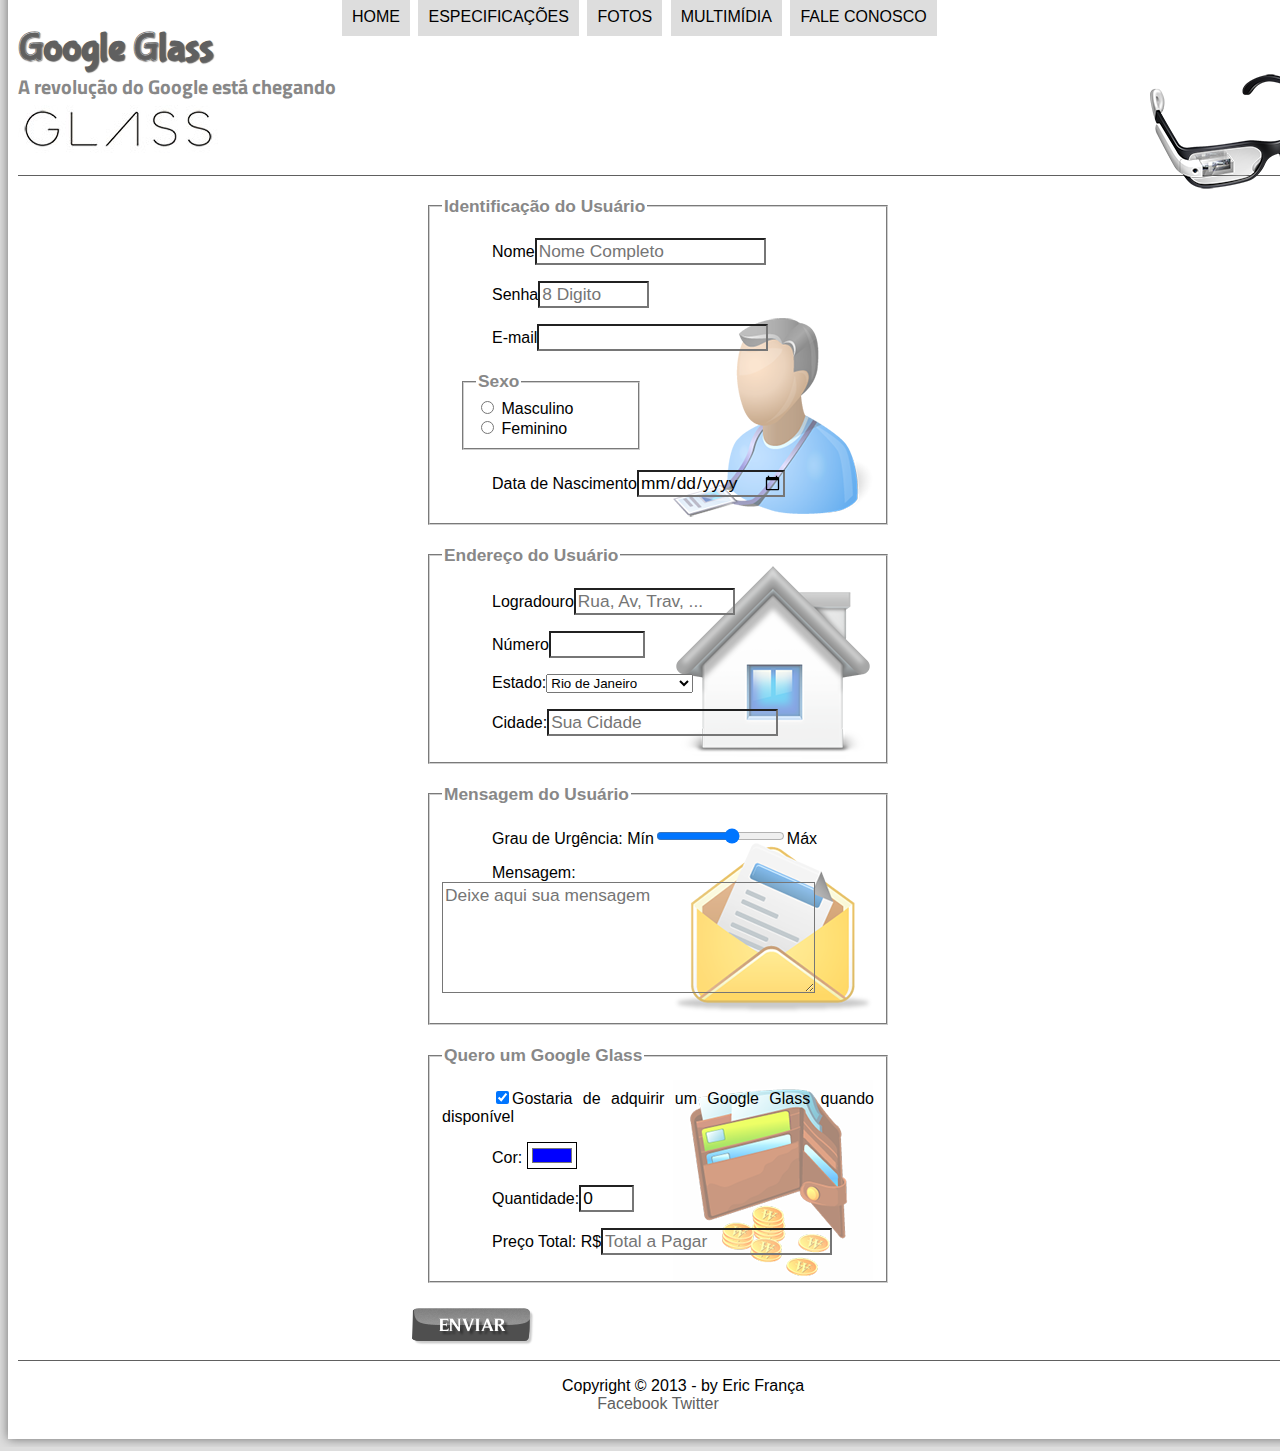
<file: projeto-glass-html5/fale-conosco.html>
<!DOCTYPE html>
<html lang="pt-br">

<head>
    <meta charset="UTF-8">
    <meta name="viewport" content="width=device-width, initial-scale=1.0">
    <title>Tudo sobre Google Glass</title>
    <link rel="stylesheet" href="_css/estilo.css">
    <link rel="stylesheet" href="_css/form.css">
    <script language="javascript" src="_javascript/funcoes.js"></script>
    <script>
        function calc_total()
        {
            var qtd = parseInt(document.getElementById('cQtd').value);
            tot = qtd * 1500;
            document.getElementById('cTot').value = tot;
        }
    </script>
</head>


<body>
    <div id="interface">
        <header id="cabecalho">
            <hgroup>
                <h1>Google Glass</h1>
                <h2>A revolução do Google está chegando</h2>
            </hgroup>
            <img id="icone" src="_imagens/glass-oculos-preto-peq.png" alt="oculos pequeno">


            <nav id="menu">
                <h1>Menu Principal</h1>
                <ul type="disc">
                    <li onmouseover="mudaFoto('_imagens/home.png')" onmouseout="mudaFoto('_imagens/contato.png')"><a
                            href="index.html">Home</a></li>
                    <li onmouseover="mudaFoto('_imagens/especificacoes.png')"
                        onmouseout="mudaFoto('_imagens/contato.png')"><a href="specs.html">Especificações</a></li>
                    <li onmouseover="mudaFoto('_imagens/fotos.png')" onmouseout="mudaFoto('_imagens/contato.png')"><a
                            href="fotos.html">Fotos</a></li>
                    <li onmouseover="mudaFoto('_imagens/multimidia.png')" onmouseout="mudaFoto('_imagens/contato.png')">
                        <a href="multimidia.html">
                            Multimídia</a>
                    </li>
                    <li onmouseover="mudaFoto('_imagens/contato.png')" onmouseout="mudaFoto('_imagens/contato.png')"><a
                            href="fale-conosco.html">Fale
                            conosco</a></li>
                </ul>
            </nav>
        </header>

        <form method="post" id="fContato" action="ericfrancax96@gmail.com" oninput="calc_total();">


            <fieldset id="usuario">
                <legend>
                    Identificação do Usuário
                </legend>
                <p><label for="cNome">Nome</label><input type="text" name="tNome" id="cNome" size="20" maxlength="30"
                        placeholder="Nome Completo"></p>
                <p><label for="cSenha">Senha</label><input type="passoword" name="tSenha" id="cSenha" size="8"
                        maxlength="8" placeholder="8 Digito"></p>
                <p><label for="cMail">E-mail</label><input type="email" name="tMail" id="cMail"></p>
                <fieldset id="sexo">
                    <legend>
                        Sexo
                    </legend>
                    <input type="radio" name="tSexo" id="cMasc" /> <label for="cMasc">Masculino</label><br />
                    <input type="radio" name="tSexo" id="cFem" /> <label for="cFem">Feminino</label>
                </fieldset>
                <p><label for="cNasc">Data de Nascimento</label><input type="date" name="tNasc" id="cNasc"></p>
            </fieldset>

            <fieldset id="endereco">
                <legend>
                    Endereço do Usuário
                </legend>
                <p><label for="cRua">Logradouro</label><input type="text" name="tRua" id="cRua" size="13" maxlength="80"
                        placeholder="Rua, Av, Trav, ..."></p>
                <p><label for="cNum">Número</label><input type="number" name="tNum" id="cNum" min="0" max="99999" /></p>
                <p><label for="cEst">Estado:</label><select name="tEst" id="cEst">
                    <optgroup label="Região Sudeste">
                        <option value="RJ">Rio de Janeiro</option>
                        <option value="SP">São Paulo</option>
                        <option value="MG">Minas Gerais</option>
                    </optgroup>
                    <optgroup label="Ragião Sul">
                        <option value="PR">Paraná</option>
                        <option value="SC">Santa Catarina</option>
                        <option value="RS">Rio Grande do Sul</option>
                    </optgroup>
                </select></p>

                <p><label for="cCid">Cidade:</label><input type="text" name="tCid" id="cCid" maxlength="40" size="20" placeholder="Sua Cidade" list="cidades"></p>
                <datalist>
                    <option value="Rio de Janeiro"></option>
                    <option value="Nova iguaçu"></option>
                    <option value="Niterói"></option>
                    <option value="belford Roxo"></option>
                </datalist>
            </fieldset>

            <fieldset id="mensagem">
                <legend>
                    Mensagem do Usuário
                </legend>
                <p><label for="cUrg">Grau de Urgência: </label>Mín<input type="range" name="tUrg" id="cUrg" min="0" max="10" step="2">Máx</p>
                <p><label for="cMsg">Mensagem:</label><textarea name="tMsg" id="cMsg" cols="35" rows="5" placeholder="Deixe aqui sua mensagem"></textarea></p>
            </fieldset>

            <fieldset id="pedido">
                <legend>
                    Quero um Google Glass
                </legend>
                <p><input type="checkbox" name="tPed" id="cPed" checked><label for="cPed">Gostaria de adquirir um Google Glass quando disponível</label></p>

                <p><label for="cCor">Cor:</label> <input type="color" name="tCor" id="cCor" value="#0000FF"></p>

                <p><label for="cQtd">Quantidade:</label><input type="number" name="tQtd" id="cQtd" min="0" max="5" value="0"></p>

                <p><label for="cTot">Preço Total: R$</label><input type="text" name="tTt" id="cTot" placeholder="Total a Pagar" readonly></p>
            </fieldset>

            <input type="image" name="tEnviar" src="_imagens/botao-enviar.png">
            
        </form>

        <footer id="rodape">
            <p>Copyright &copy; 2013 - by Eric França <br />
                <a href="http://facebook.com/cursosemvideo" target="_blank">Facebook</a>
                <a href="http://twitter.com/cursosemvideo" target="_blank">Twitter</a>
            </p>
        </footer>
    </div>
</body>

</html>
</file>
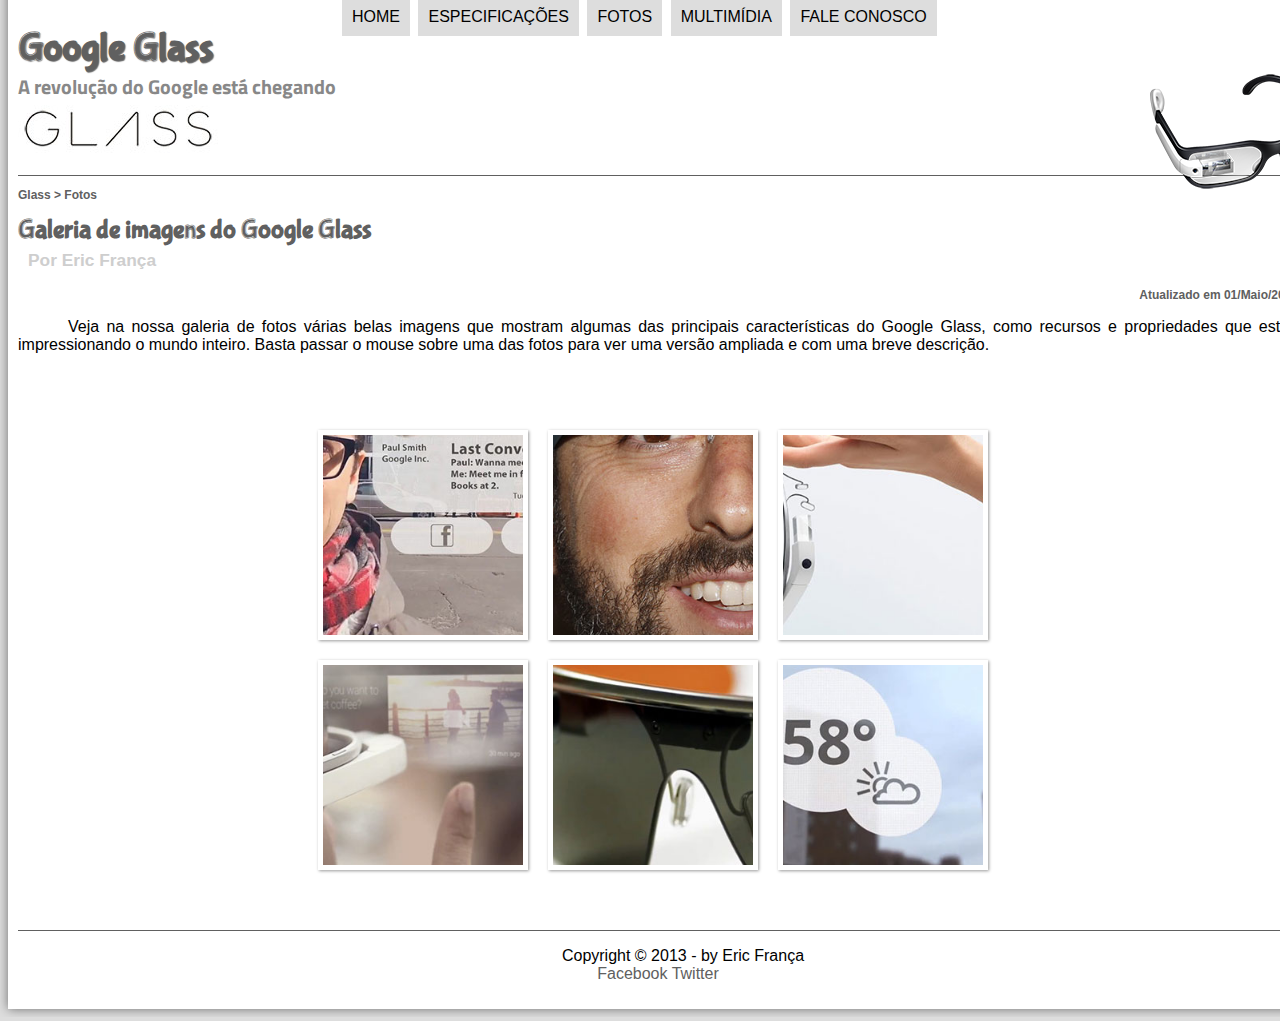
<file: projeto-glass-html5/fotos.html>
<!DOCTYPE html>
<html lang="pt-br">

<head>
    <meta charset="UTF-8">
    <meta name="viewport" content="width=device-width, initial-scale=1.0">
    <title>Tudo sobre Google Glass</title>
    <link rel="stylesheet" href="_css/estilo.css">
    <link rel="stylesheet" href="_css/fotos.css">
</head>
<script language="javascript" src="_javascript/funcoes.js"></script>

<body>
    <div id="interface">
        <header id="cabecalho">
            <hgroup>
                <h1>Google Glass</h1>
                <h2>A revolução do Google está chegando</h2>
            </hgroup>
            <img id="icone" src="_imagens/glass-oculos-preto-peq.png" alt="oculos pequeno">


            <nav id="menu">
                <h1>Menu Principal</h1>
                <ul type="disc">
                    <li onmouseover="mudaFoto('_imagens/home.png')" onmouseout="mudaFoto('_imagens/fotos.png')"><a
                            href="index.html">Home</a></li>
                    <li onmouseover="mudaFoto('_imagens/especificacoes.png')"
                        onmouseout="mudaFoto('_imagens/fotos.png')"><a href="specs.html">Especificações</a></li>
                    <li onmouseover="mudaFoto('_imagens/fotos.png')" onmouseout="mudaFoto('_imagens/fotos.png')"><a
                            href="fotos.html">Fotos</a></li>
                    <li onmouseover="mudaFoto('_imagens/multimidia.png')" onmouseout="mudaFoto('_imagens/fotos.png')"><a
                            href="multimidia.html">
                            Multimídia</a></li>
                    <li onmouseover="mudaFoto('_imagens/contato.png')" onmouseout="mudaFoto('_imagens/fotos.png')"><a
                            href="fale-conosco.html">Fale
                            conosco</a></li>
                </ul>
            </nav>
        </header>

        <section id="corpo-full">
            <article id="noticia-principal">
                <header id="cabecalho-artigo">
                    <hgroup>
                        <h3>Glass > Fotos</h3>
                        <h1>Galeria de imagens do Google Glass</h1>
                        <h2>Por Eric França</h2>
                        <h3 class="direita">Atualizado em 01/Maio/2013</h3>
                    </hgroup>
                </header>



                <p>Veja na nossa galeria de fotos várias belas imagens que mostram algumas das principais
                    características do Google
                    Glass, como recursos e propriedades que estão impressionando o mundo inteiro. Basta passar o mouse
                    sobre uma das
                    fotos para ver uma versão ampliada e com uma breve descrição.</p>

                <ul id="album-fotos">
                    <li id="fotos01">
                        <span>
                            Agenda e lembretes
                        </span>
                    </li>
                    <li id="fotos02">
                        <span>Sergey Brin usando o Glass </span>
                    </li>
                    <li id="fotos03">
                        <span>Leve e compacto </span>
                    </li>
                    <li id="fotos04">
                        <span>Sensação de uma tela de 50" </span>
                    </li>
                    <li id="fotos05">
                        <span>Vários tipos de lente </span>
                    </li>
                    <li id="fotos06">
                        <span>Informações importantes </span>
                    </li>
                </ul>

                <footer id="rodape">
                    <p>Copyright &copy; 2013 - by Eric França <br />
                        <a href="http://facebook.com/cursosemvideo" target="_blank">Facebook</a>
                        <a href="http://twitter.com/cursosemvideo" target="_blank">Twitter</a>
                    </p>
                </footer>
    </div>
</body>

</html>
</file>
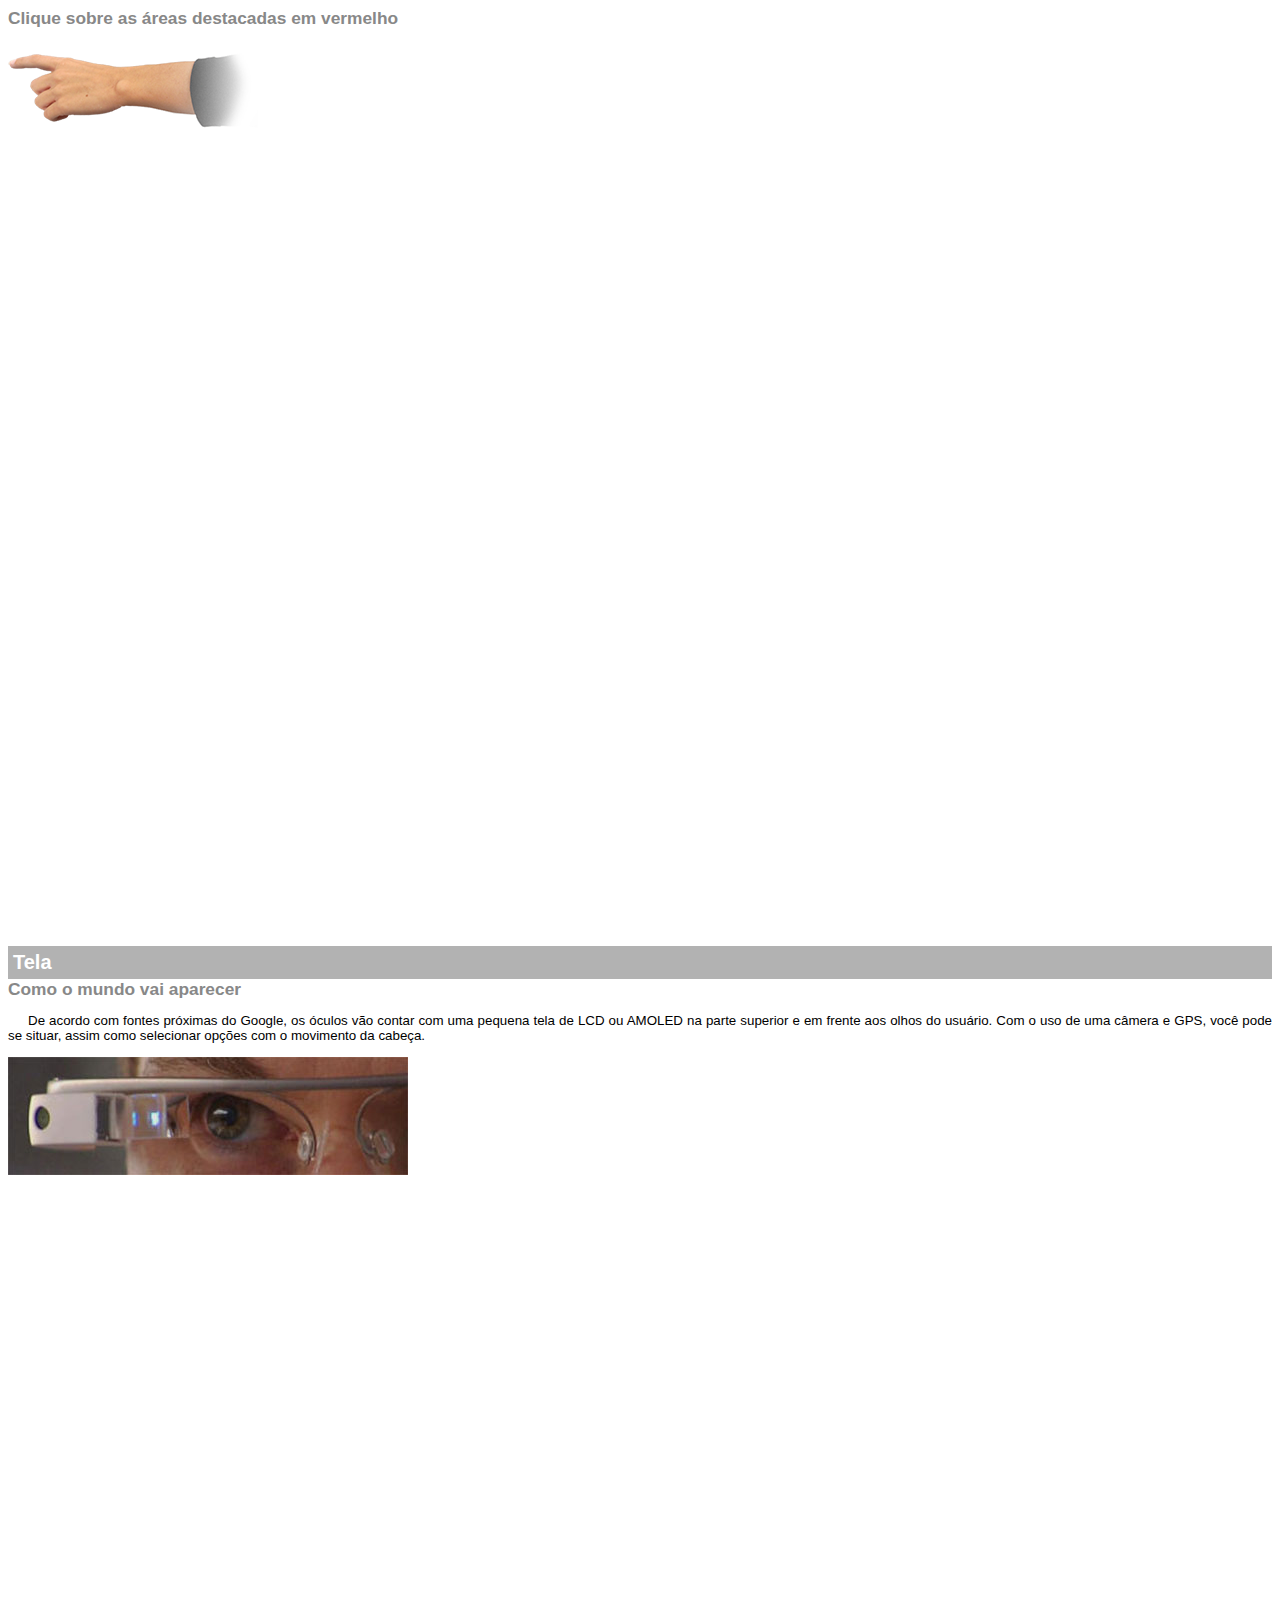
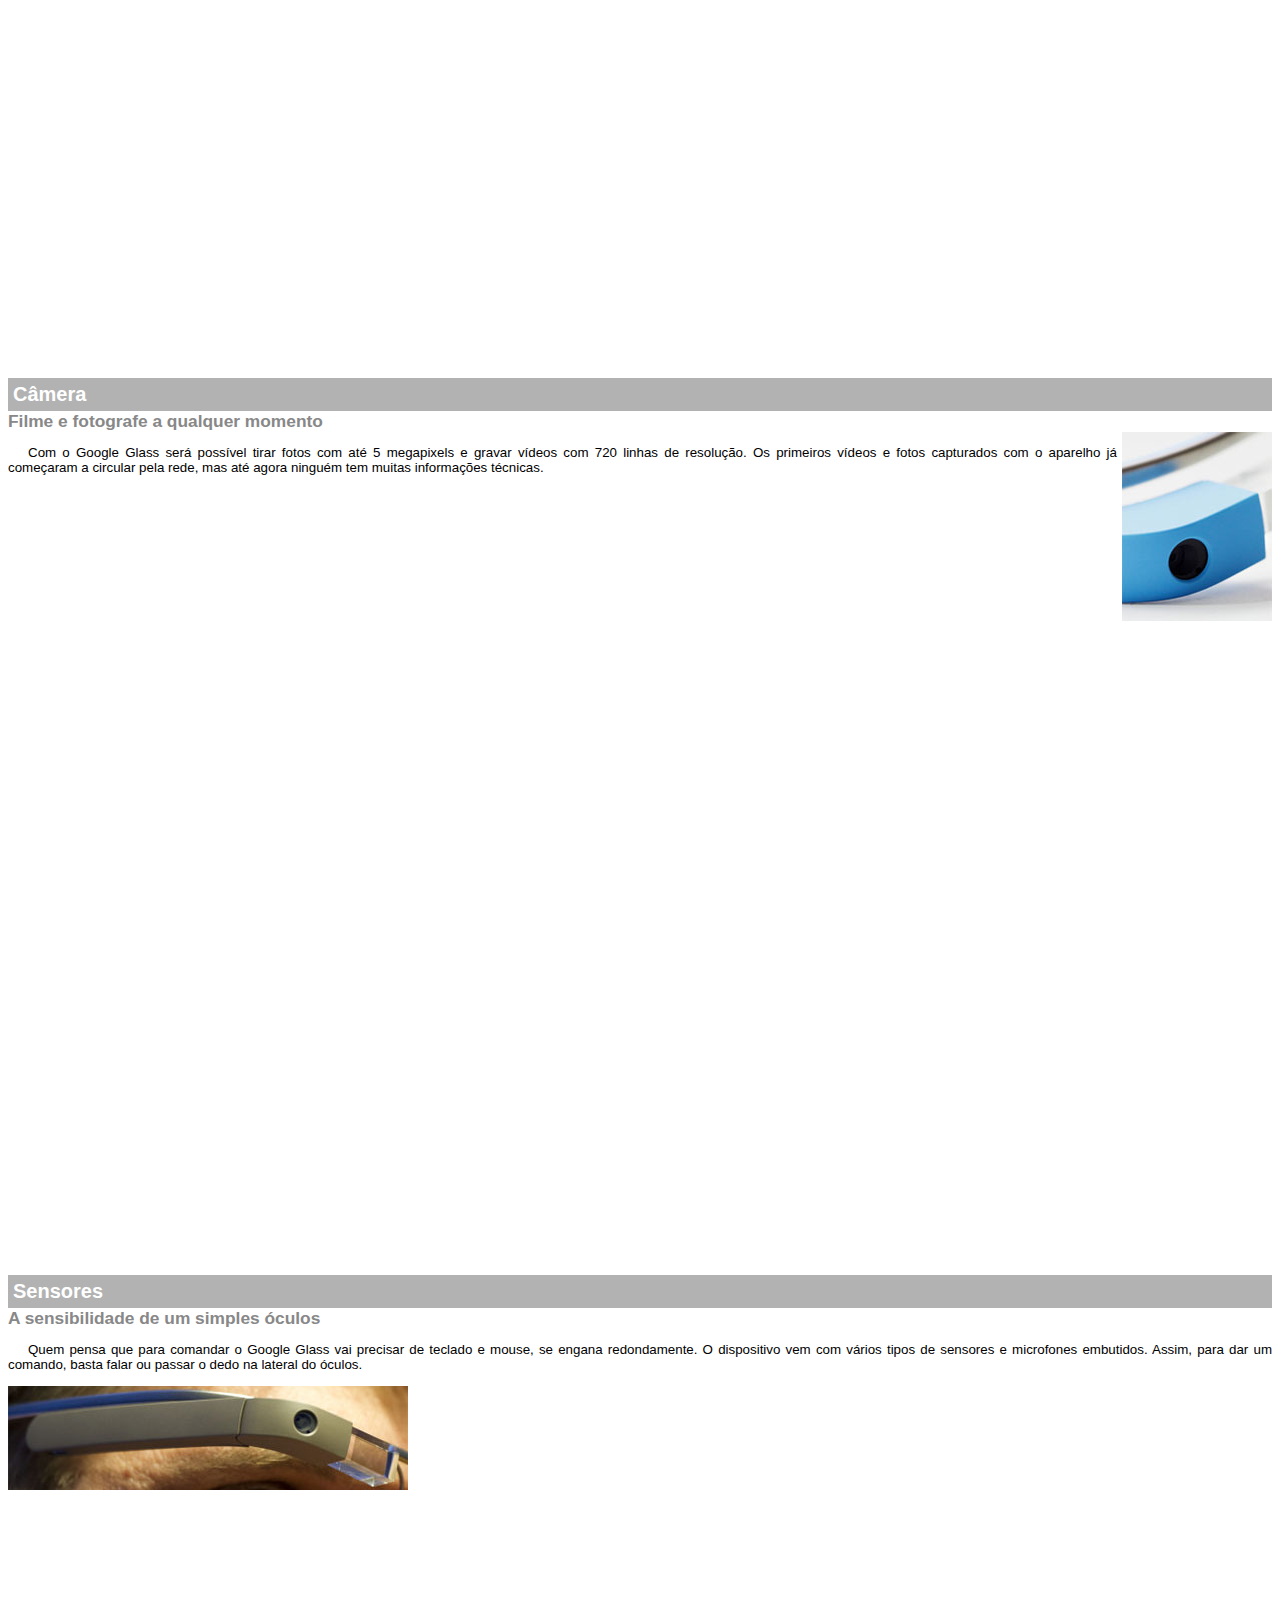
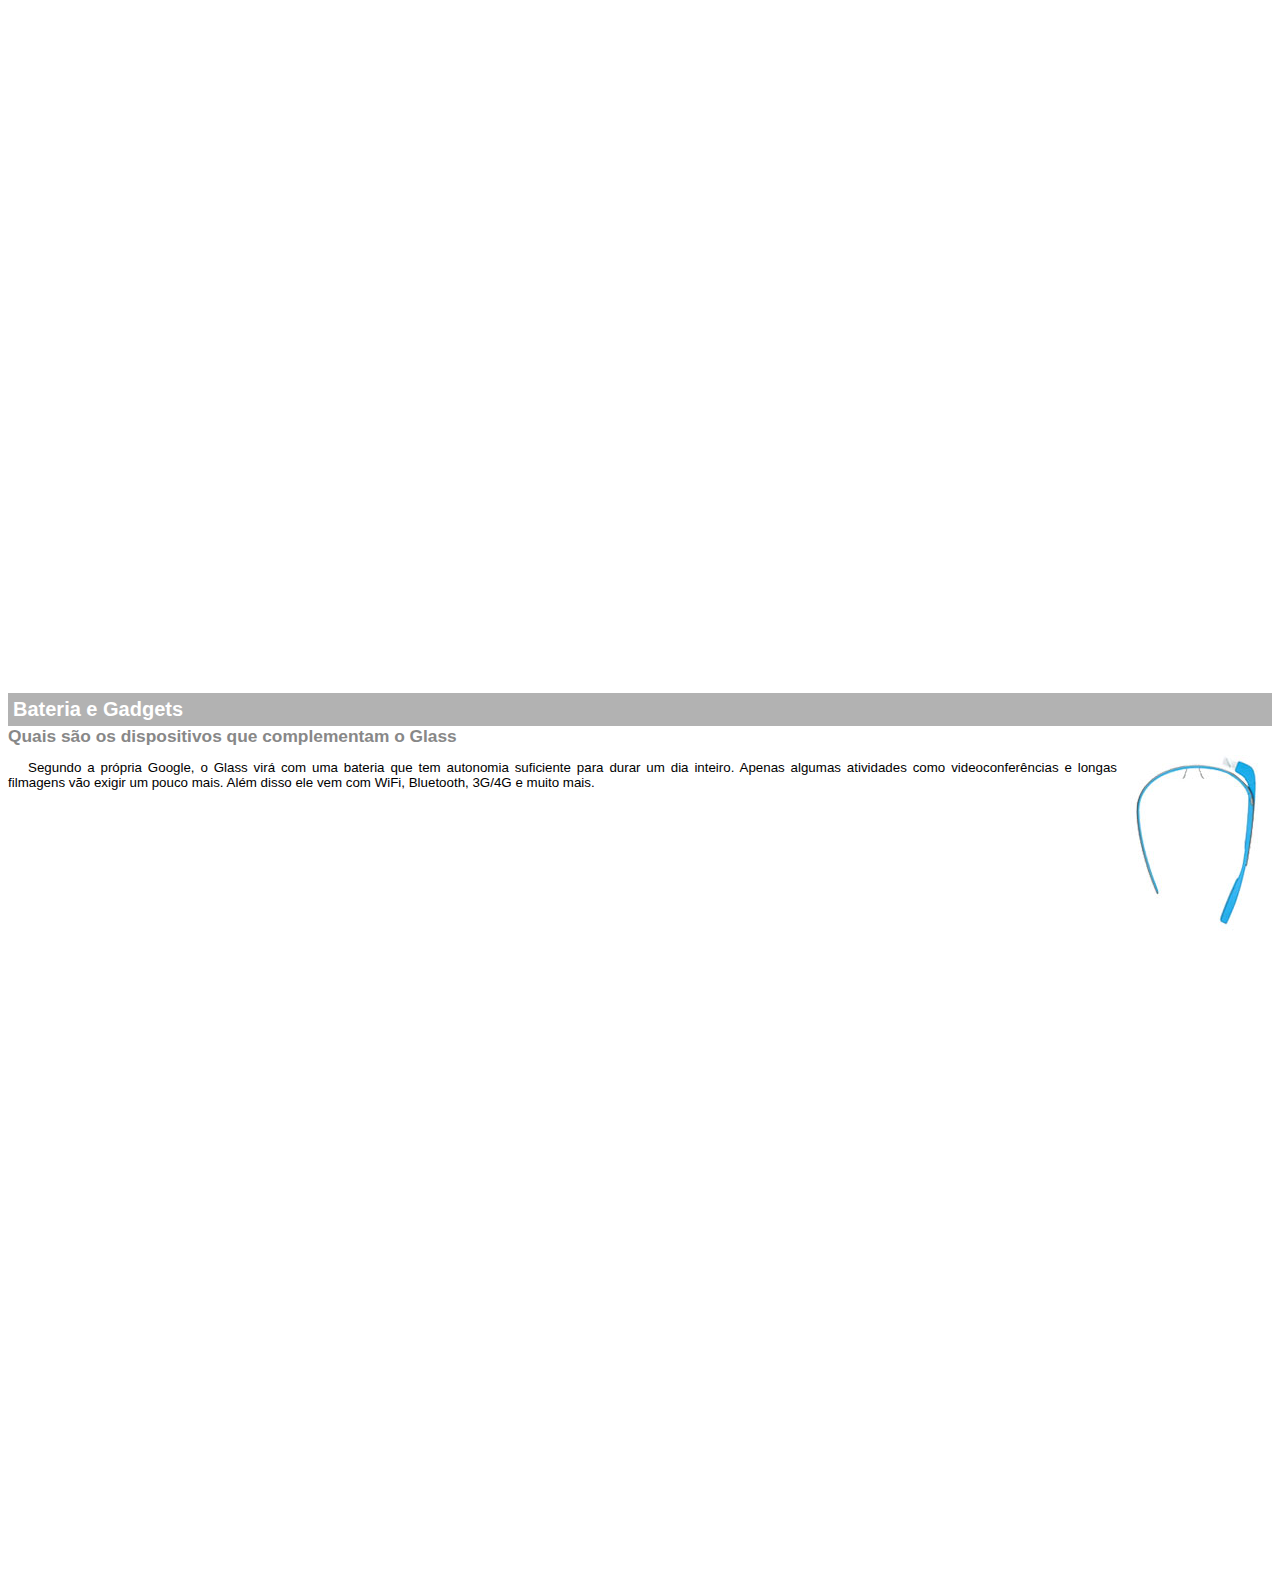
<file: projeto-glass-html5/google-glass.html>
<!DOCTYPE html>
<html lang="pt-br">

<head>
    <meta charset="UTF-8">
    <meta name="viewport" content="width=device-width, initial-scale=1.0">
    <title>Document</title>
    <style>
        body
        {
            font-family: Arial;
            font-size: 10pt;
        }
        p
        {
            text-align: justify;
            text-indent: 20px;
        }
        article h1 
        {
            font-size: 15pt;
            color: #ffffff;
            background-color: rgba(0,0,0,.3);
            padding: 5px;
            margin: 0px;
        }
        article h2
        {
            font-size: 13pt;
            color: #888888;
            margin: 0px;
        }
        article
        {
            margin-bottom: 800px;
        }
        img.img-dir 
        {
            display: block;
            float: right;
            margin-left: 5px;
        }
    </style>
</head>

<body>


    <article id="topo">
        <header>
            <h2>Clique sobre as áreas destacadas em vermelho</h2>
        </header>
        <img src="_imagens/mao.png" alt="Mão apontando para a esquerda">
    </article>
    <article id="tela">
        <header>
            <h1> Tela</h1>
            <h2> Como o mundo vai aparecer</h2>
        </header>
        <p>De acordo com fontes próximas do Google, os óculos vão contar com uma pequena tela de LCD ou AMOLED na parte
            superior e
            em frente aos olhos do usuário. Com o uso de uma câmera e GPS, você pode se situar, assim como selecionar
            opções
            com
            o
            movimento da cabeça.</p>
        <img src="_imagens/det-tela.jpg" alt="Tela do Google Glass">
    </article>

    <article id="camera">
        <header>
            <h1> Câmera</h1>
            <h2>Filme e fotografe a qualquer momento</h2>
        </header>
        <img src="_imagens/det-camera.jpg" class="img-dir" alt="Câmera do Google Glass">
        <p>Com o Google Glass será possível tirar fotos com até 5 megapixels e gravar vídeos com 720 linhas de
            resolução.
            Os
            primeiros vídeos e fotos capturados com o aparelho já começaram a circular pela rede, mas até agora ninguém
            tem
            muitas
            informações técnicas.</p>
    </article>

    <article id="sensores">
        <header>
            <h1>Sensores</h1>
            <h2>A sensibilidade de um simples óculos</h2>
        </header>
        <p>Quem pensa que para comandar o Google Glass vai precisar de teclado e
            mouse,
            se engana redondamente. O dispositivo vem com vários tipos de sensores e microfones embutidos. Assim, para
            dar
            um comando, basta falar ou passar o dedo na lateral do óculos.</p>
        <img src="_imagens/det-touch.jpg" alt="Sensores do Google Glass">
    </article>
    <article id="bateria">
        <header>
            <h1>Bateria e Gadgets</h1>
            <h2>Quais são
                os dispositivos que complementam o Glass</h2>
        </header>
        <img src="_imagens/det-bateria.jpg" class="img-dir" alt="Bateria e Gadgeets do Google Glass">
        <p>Segundo a própria Google, o Glass virá com uma bateria que tem autonomia suficiente para durar um dia
            inteiro. Apenas algumas atividades como videoconferências e longas filmagens vão exigir um pouco mais. Além
            disso ele vem com WiFi, Bluetooth, 3G/4G e muito mais.</p>
    </article>

</body>

</html>
</file>
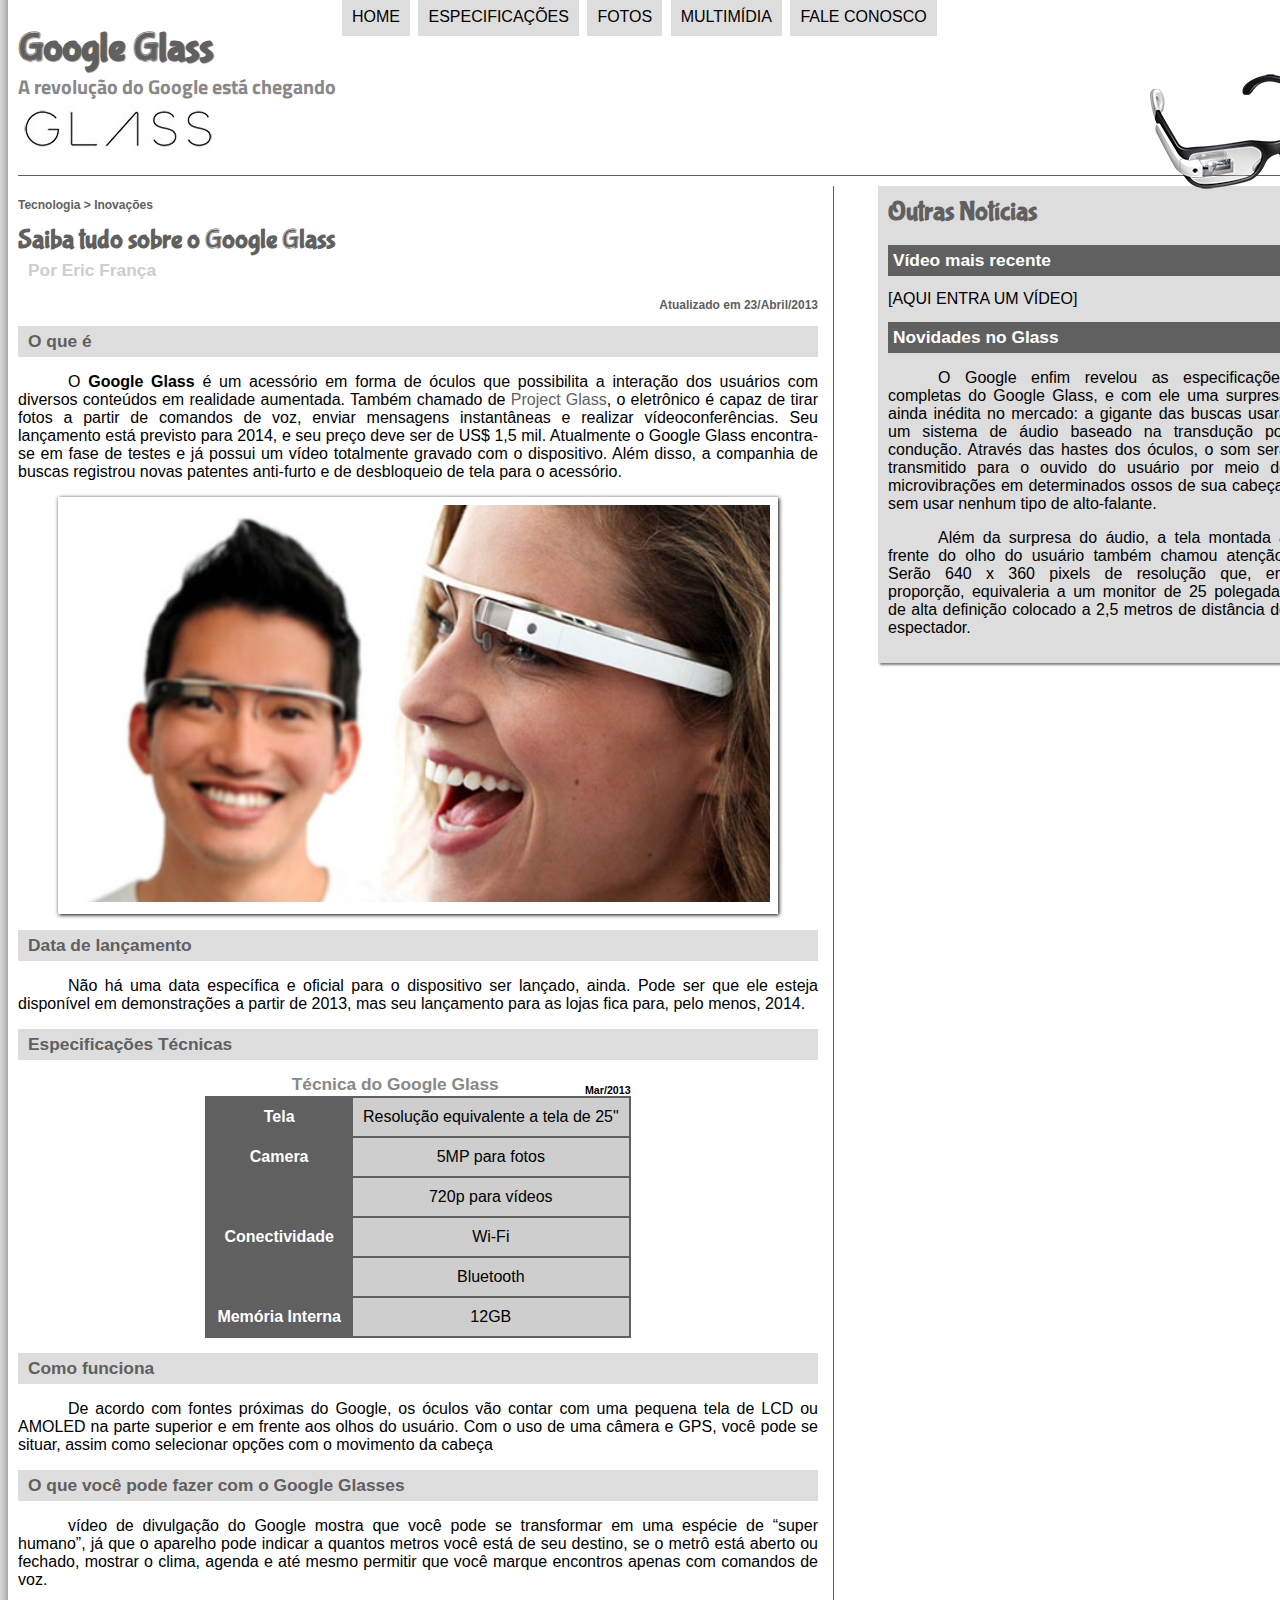
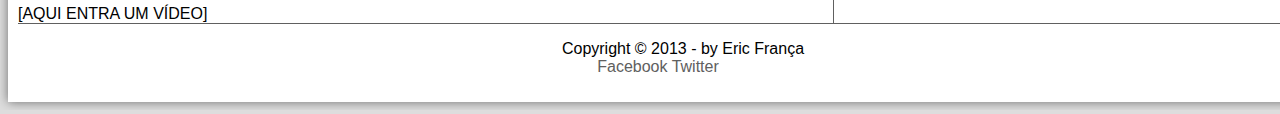
<file: projeto-glass-html5/index copy.html>
<!DOCTYPE html>
<html lang="pt-br">

<head>
    <meta charset="UTF-8">
    <meta name="viewport" content="width=device-width, initial-scale=1.0">
    <title>Tudo sobre Google Glass</title>
    <link rel="stylesheet" href="_css/estilo.css">


</head>

<body>
    <div id="interface">
        <header id="cabecalho">
            <hgroup>
                <h1>Google Glass</h1>
                <h2>A revolução do Google está chegando</h2>
            </hgroup>
            <img id="icone" src="_imagens/glass-oculos-preto-peq.png" alt="oculos pequeno">


            <nav id="menu">
                <h1>Menu Principal</h1>
                <ul type="disc">
                    <li><a href="index.html">Home</a></li>
                    <li><a href="specs.html">Especificações</a></li>
                    <li><a href="fotos.html">Fotos</a></li>
                    <li><a href="multimidia.html"> Multimídia</a></li>
                    <li><a href="fale-conosco.html">Fale conosco</a></li>
                </ul>
            </nav>
        </header>
        <section id="corpo">

            <article id="noticia-principal">
                <header id="cabecalho-artigo">
                    <hgroup>
                        <h3>Tecnologia > Inovações</h3>
                        <h1>Saiba tudo sobre o Google Glass</h1>
                        <h2>Por Eric França</h2>
                        <h3 class="direita">Atualizado em 23/Abril/2013</h3>
                    </hgroup>
                </header>

                <h2>O que é</h2>
                <p>O<span style="font-weight: 900;"> Google Glass</span> é um acessório em forma de óculos que
                    possibilita a interação dos usuários com diversos conteúdos em realidade aumentada. Também chamado
                    de <a href="http://www.google.com.br" target="_blank">Project Glass</a>, o eletrônico é capaz de
                    tirar fotos a partir de comandos de voz, enviar mensagens instantâneas e realizar
                    vídeo&shy;con&shy;ferên&shy;cias. Seu lançamento está previsto para 2014, e seu preço deve ser de
                    US$ 1,5 mil. Atualmente o Google Glass encontra-se em fase de testes e já possui um vídeo totalmente
                    gravado com o dispositivo. Além disso, a companhia de buscas registrou novas patentes anti-furto e
                    de desbloqueio de tela para o acessório.</p>

                <figure class="foto-legenda">
                    <img src="_imagens/glass-quadro-homem-mulher.jpg" alt="foto-homem-mulher">
                    <figcaption>
                        <h3>Projeto glass</h3>
                        <p>Uma nova maneira de ver o mundo.</p>
                    </figcaption>
                </figure>


                <h2>Data de lançamento</h2>
                <p>Não há uma data específica e oficial para o dispositivo ser lançado, ainda. Pode ser que ele esteja
                    disponível em demonstrações a partir de 2013, mas seu lançamento para as lojas fica para, pelo
                    menos, 2014.</p>

                <h2>Especificações Técnicas</h2>
                <table id="tabelaspec">
                    <caption>Técnica do Google Glass <span> Mar/2013</span></caption>

                    <tr>
                        <td class="ce">Tela</td>
                        <td class="cd"> Resolução equivalente a tela de 25"</td>
                    </tr>
                    <tr>
                        <td rowspan="2" class="ce"> Camera</td>
                        <td class="cd"> 5MP para fotos</td>
                    </tr>
                    <tr>
                        <td class="cd"> 720p para vídeos</td>
                    </tr>
                    <tr>
                        <td rowspan="2" class="ce"> Conectividade</td>
                        <td class="cd"> Wi-Fi</td>
                    </tr>
                    <tr>
                        <td class="cd"> Bluetooth</td>
                    </tr>
                    <tr>
                        <td class="ce"> Memória Interna</td>
                        <td class="cd">12GB</td>
                    </tr>
                </table>
                <h2>Como funciona</h2>
                <p>De acordo com fontes próximas do Google, os óculos vão contar com uma pequena tela de LCD ou AMOLED
                    na parte superior e em frente aos olhos do usuário. Com o uso de uma câmera e GPS, você pode se
                    situar, assim como selecionar opções com o movimento da cabeça</p>

                <h2>O que você pode fazer com o Google Glasses</h2>
                <p> vídeo de divulgação do Google mostra que você pode se transformar em uma espécie de
                    “super<wbr/>humano”, já que o aparelho pode indicar a quantos metros você está de seu destino, se o metrô está aberto ou fechado, mostrar o clima, agenda e até mesmo permitir que você marque encontros apenas com comandos de voz.</p>

                [AQUI ENTRA UM VÍDEO]
            </article>
        </section>
        <aside id="lateral">

            <h1>Outras Notícias</h1>
            <h2>Vídeo mais recente</h2>

            [AQUI ENTRA UM VÍDEO]

            <h2>Novidades no Glass</h2>
            <p>O Google enfim revelou as especificações completas do Google Glass, e com ele uma surpresa ainda inédita
                no mercado: a gigante das buscas usará um sistema de áudio baseado na transdução por condução. Através
                das hastes dos óculos, o som será transmitido para o ouvido do usuário por meio de microvibrações em
                determinados ossos de sua cabeça, sem usar nenhum tipo de alto-falante.</p>

            <p>Além da surpresa do áudio, a tela montada a frente do olho do usuário também chamou atenção. Serão 640 x
                360 pixels de resolução que, em proporção, equivaleria a um monitor de 25 polegadas de alta definição
                colocado a 2,5 metros de distância do espectador.</p>
        </aside>
        <footer id="rodape">
            <p>Copyright &copy; 2013 - by Eric França <br />
                <a href="http://facebook.com/cursosemvideo" target="_blank">Facebook</a>
                <a href="http://twitter.com/cursosemvideo" target="_blank">Twitter</a></p>
        </footer>
    </div>
</body>

</html>
</file>
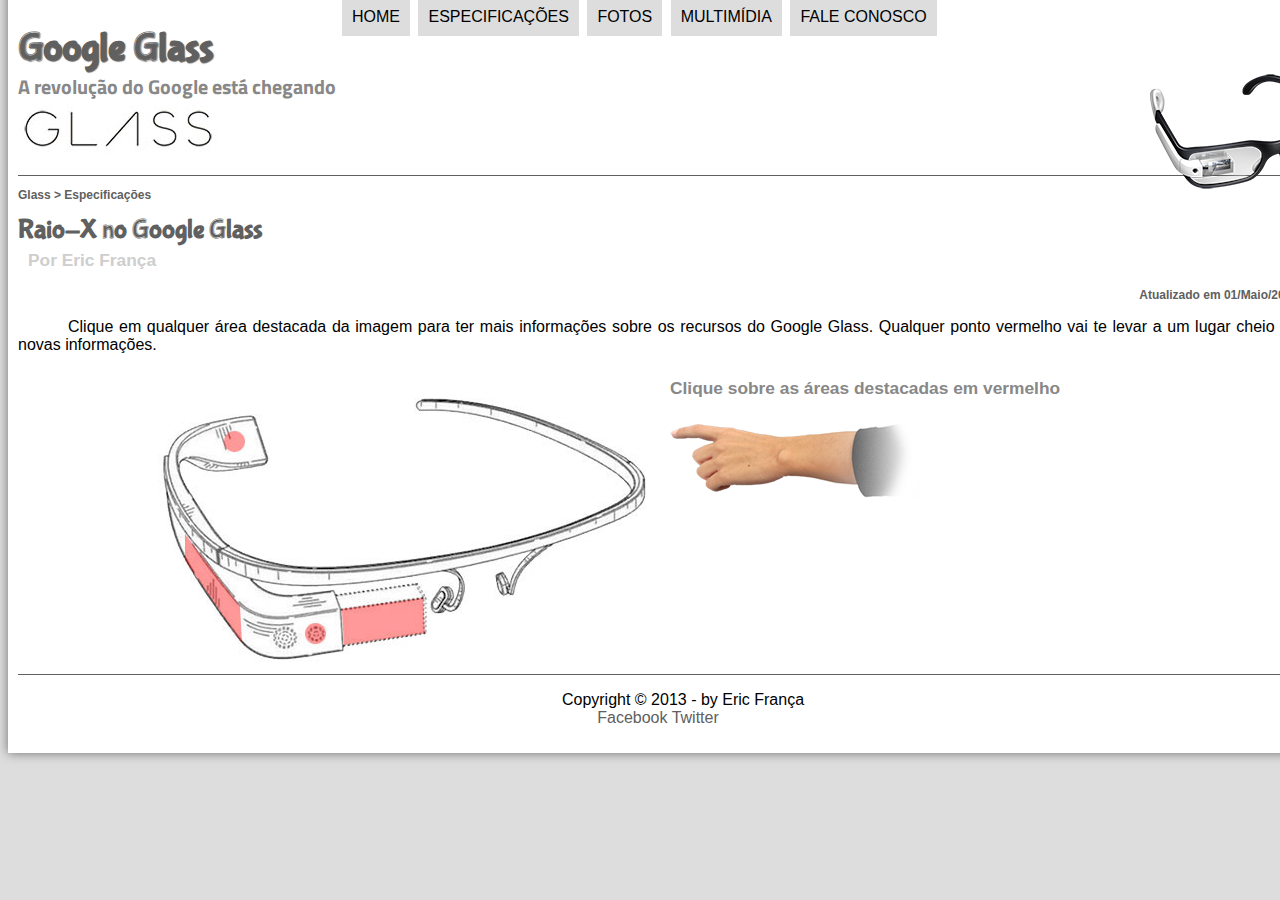
<file: projeto-glass-html5/specs.html>
<!DOCTYPE html>
<html lang="pt-br">
<head>
    <meta charset="UTF-8">
    <meta name="viewport" content="width=device-width, initial-scale=1.0">
    <title>Tudo sobre Google Glass</title>
    <link rel="stylesheet" href="_css/estilo.css">
    <link rel="stylesheet" href="_css/specs.css">
</head>
<script language="javascript" src="_javascript/funcoes.js"></script>

<body>
    <div id="interface">
        <header id="cabecalho">
            <hgroup>
                <h1>Google Glass</h1>
                <h2>A revolução do Google está chegando</h2>
            </hgroup>
            <img id="icone" src="_imagens/glass-oculos-preto-peq.png" alt="oculos pequeno">
            <nav id="menu">
                <h1>Menu Principal</h1>
                <ul type="disc">
                    <li onmouseover="mudaFoto('_imagens/home.png')"
                        onmouseout="mudaFoto('_imagens/especificacoes.png')"><a href="index.html">Home</a></li>
                    <li onmouseover="mudaFoto('_imagens/especificacoes.png')"
                        onmouseout="mudaFoto('_imagens/especificacoes.png')"><a href="specs.html">Especificações</a>
                    </li>
                    <li onmouseover="mudaFoto('_imagens/fotos.png')"
                        onmouseout="mudaFoto('_imagens/especificacoes.png')"><a href="fotos.html">Fotos</a></li>
                    <li onmouseover="mudaFoto('_imagens/multimidia.png')"
                        onmouseout="mudaFoto('_imagens/especificacoes.png')"><a href="multimidia.html">
                            Multimídia</a></li>
                    <li onmouseover="mudaFoto('_imagens/contato.png')"
                        onmouseout="mudaFoto('_imagens/especificacoes.png')"><a href="fale-conosco.html">Fale
                            conosco</a></li>
                </ul>
            </nav>
        </header>


        <section id="corpo-full">
            <article id="noticia-principal">
                <header id="cabecalho-artigo">
                    <hgroup>
                        <h3>Glass > Especificações</h3>
                        <h1>Raio-X no Google Glass</h1>
                        <h2>Por Eric França</h2>
                        <h3 class="direita">Atualizado em 01/Maio/2013</h3>
                    </hgroup>
                </header>
            
        
        <p>Clique em qualquer área destacada da imagem para ter mais informações sobre os recursos do Google Glass.
        Qualquer ponto vermelho vai te levar a um lugar cheio de novas informações.</p>
        
        <section id="conteudo">
            <img src="_imagens/glass-esquema-marcado.jpg" usemap="#meumapa"/>
            <map name="meumapa">
                <area shape="rect" coords="180,201,262,270" href="google-glass.html#tela" target="jenela"/>
                <area shape="circle" coords="158,244,12" href="google-glass.html#camera" target="janela"/>
                <area shape="circle" coords="76,51,12" href="google-glass.html#bateria" target="janela"/>
                <area shape="poly" coords="27,146,82,216,84,250,26,166" href="google-glass.html#sensores" target="janela"/>
            </map>
            <iframe src="google-glass.html" name="janela" id="frame-spec"></iframe>

        </section>
        </article>
    </section>

        <footer id="rodape">
            <p>Copyright &copy; 2013 - by Eric França <br />
                <a href="http://facebook.com/cursosemvideo" target="_blank">Facebook</a>
                <a href="http://twitter.com/cursosemvideo" target="_blank">Twitter</a>
            </p>
        </footer>
    </div>
</body>
</html>
</file>
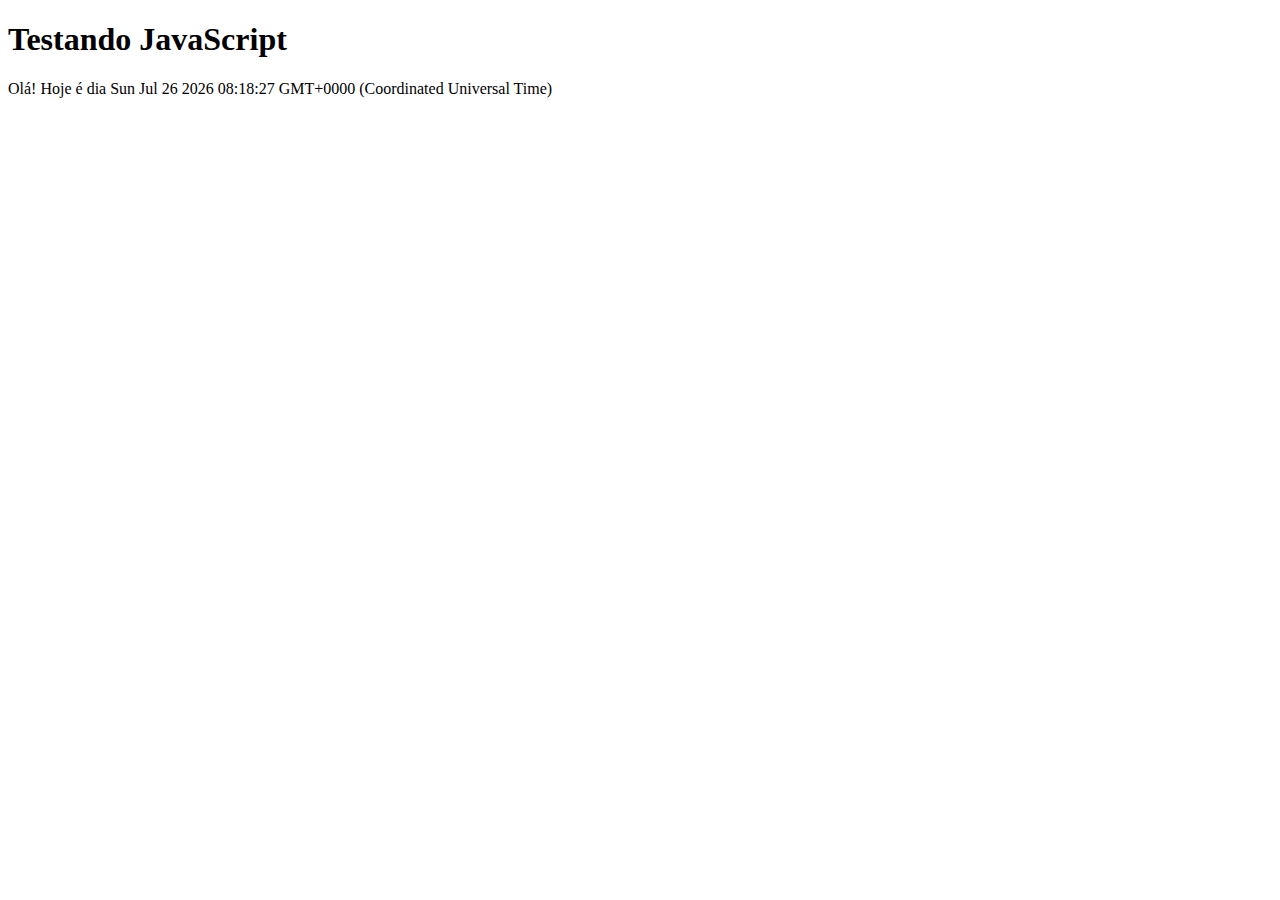
<file: projeto-glass-html5/testejs01.html>
<!DOCTYPE html>
<html lang="pt-br">
<head>
    <meta charset="UTF-8">
    <meta name="viewport" content="width=device-width, initial-scale=1.0">
    <title>JavaScript</title>
</head>
<body>
    <h1>Testando JavaScript</h1>
    <script>
        
        document.write("Olá! Hoje é dia " + Date());
    </script>

</body>
</html>
</file>
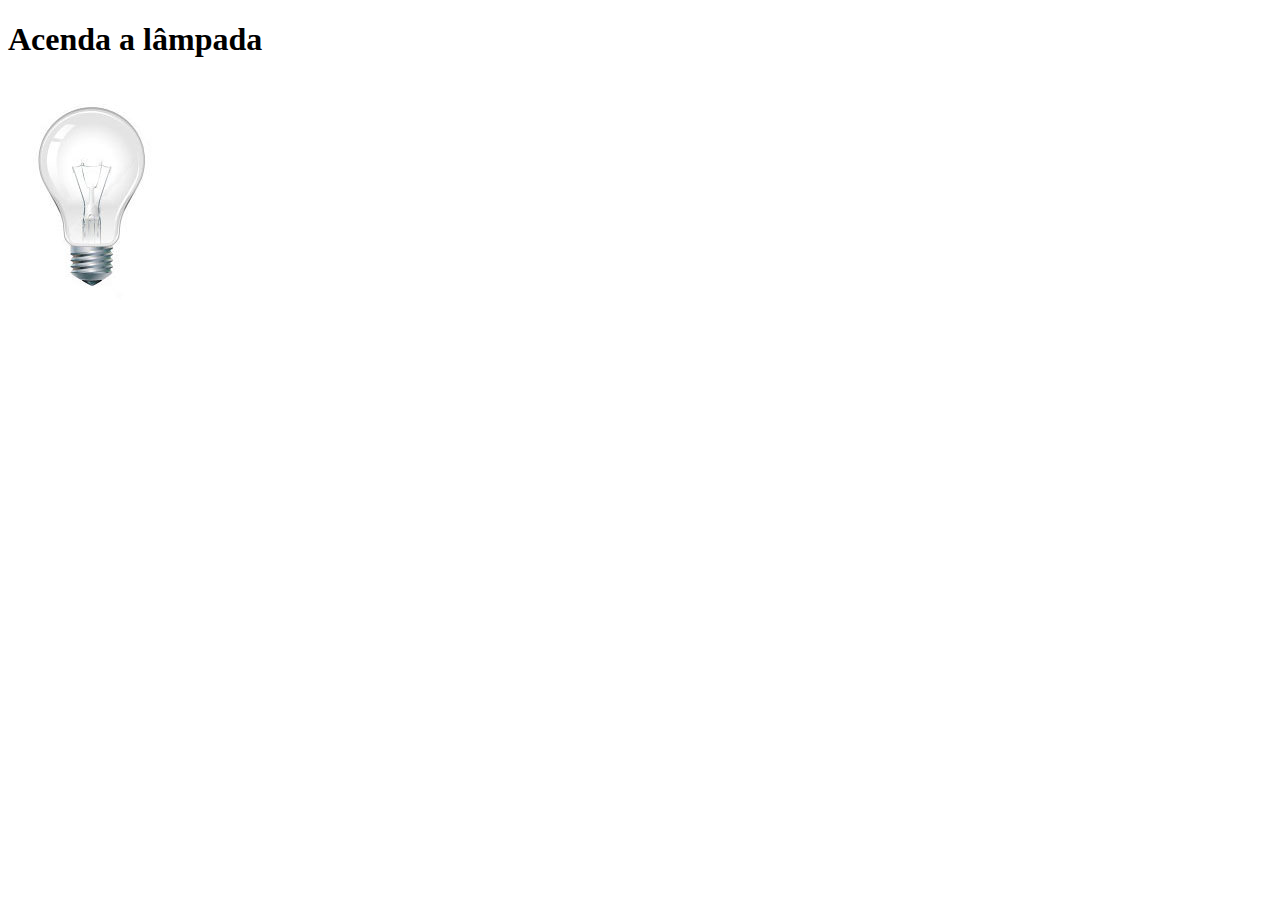
<file: projeto-glass-html5/testejs02.html>
<!DOCTYPE html>
<html lang="pt-br">
<head>
    <meta charset="UTF-8">
    <meta name="viewport" content="width=device-width, initial-scale=1.0">
    <title>Teste JavaScript02</title>
    <script>
        function acendeLampada()
        {
            document.getElementById("luz").src = "_imagens/lampada-acesa.jpg";
        }
        function apagaLampada()
        {
            document.getElementById("luz").src = "_imagens/lampada-apagada.jpg";
        }
        function quebraLampada ()
        {
            document.getElementById("luz").src = "_imagens/lampada-quebrada.jpg";
        }
    </script>
</head>
<body>
    <h1>Acenda a lâmpada</h1>
    <img src="_imagens/lampada-apagada.jpg" id="luz" onmousemove="acendeLampada()" onmouseout="apagaLampada()" onclick="quebraLampada()"/>
</body>
</html>
</file>
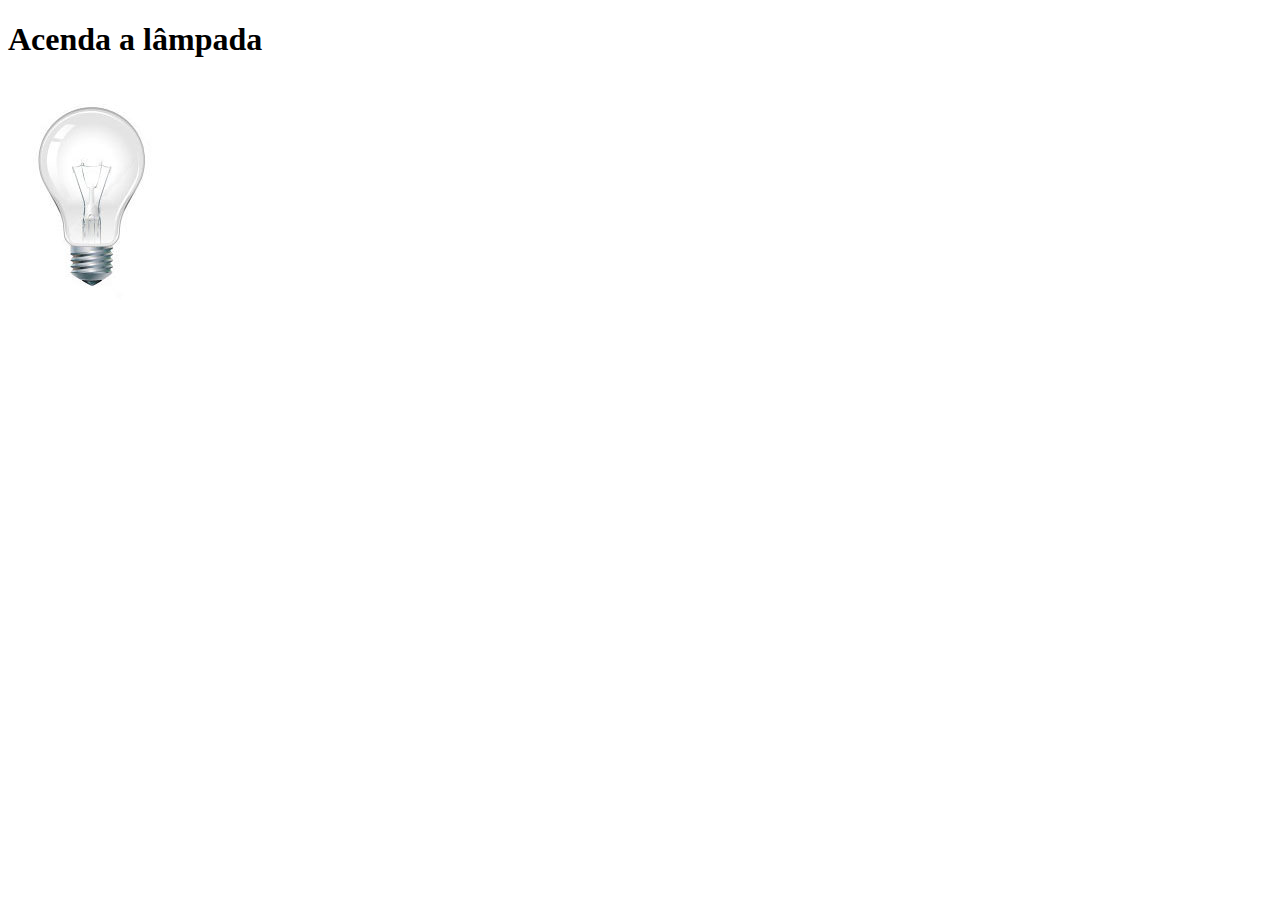
<file: projeto-glass-html5/testejs03.html>
<!DOCTYPE html>
<html lang="pt-br">
<head>
    <meta charset="UTF-8">
    <meta name="viewport" content="width=device-width, initial-scale=1.0">
    <title>Teste JavaScript02</title>
    <script>
        var quebrada = false;
        function mudaLampada(tipo)
        {
            if (!quebrada)
            {
                document.getElementById("luz").src = "_imagens/" + tipo + ".jpg" ;
                if (tipo =='lampada-quebrada')
                {
                    quebrada = true;
                }
            }    
        }
    </script>
</head>
<body>
    <h1>Acenda a lâmpada</h1>
    <img src="_imagens/lampada-apagada.jpg" id="luz" onmousemove="mudaLampada('lampada-acesa')" onmouseout="mudaLampada('lampada-apagada')" onclick="mudaLampada('lampada-quebrada')"/>
</body>
</html>
</file>
<file: projeto-glass-html5/_css/estilo.css>
@charset "UTF-8";
@import url('https://fonts.googleapis.com/css2?family=Titillium+Web&display=swap');
@font-face
{
    font-family: "FonteLogo";
    src: url("../_fonts/bubblegum-sans-regular.otf");
}


body
{
    background-color: #dddddd;
    color: rgba(0,0,0,1);
    font-family: Arial, sans-serif;
}


div#interface
{
    width: 1280px;
    background-color: #ffffff;
    margin: -20px auto 0px auto;
    box-shadow: 0px 0px 10px rgba(0, 0, 0, .5);
    padding: 10px;
}

p
{
    text-align: justify;
    text-indent: 50px;
}
a
{
    color: #606060;
    text-decoration: none;
}
a:hover
{
    text-decoration: underline;
}
header#cabecalho img#icone
{
    position: absolute;
    left: 1150px;
    top: 70px;
}

header#cabecalho
{
    border-bottom: 1px #606060 solid;
    height: 150px;
    background: url("../_imagens/glass-logo-peq.jpg") no-repeat 0px 80px;
}

header#cabecalho h1
{
    font-family: 'FonteLogo', sans-serif;
    font-size: 30pt;
    color: #606060;
    text-shadow: 1px 1px 1px rgba(0,0,0,.6);
    padding: 0px;
    margin-bottom: 0px;
}

header#cabecalho h2
{
    font-family: 'Titillium Web', sans-serif;
    color: #888888;
    font-size: 15pt;
    padding: 0px;
    margin-top: 0px;
}

/* Formatação de imagens com legendas */

figure.foto-legenda
{
    position: relative;
    border: 8px solid white;
    box-shadow: 1px 1px 4px black;
}

figure.foto-legenda img 
{
    width: 100%;
    height: 100%;
}

figure.foto-legenda figcaption 
{
    opacity: 0;
    position: absolute;
    top: 0px;
    background-color: rgba(0,0,0,.4);
    color: white;
    width: 100%;
    height: 100%;
    padding: 10px;
    box-sizing: border-box;
    transition:  opacity 1s;
}

figure.foto-legenda:hover figcaption
{
    opacity: 1;
}

/*Formatação menu*/

nav#menu 
{
    display: block;
}

nav#menu ul
{
    list-style: none;
    text-transform: uppercase;
    position: absolute;
    top: -20px;
    left: 300px;
    transition: background-color 1s;
}

nav#menu li
{
    display: inline-block;
    background-color: #dddddd;
    padding: 10px;
    margin: 2px;
}

nav#menu li:hover
{
    background-color: #606060;

}

nav#menu h1
{
    display: none;
}

nav#menu a
{
    color: #000000;
    text-decoration: none;
}

nav#menu a:hover
{
    color: #ffffff;
    text-decoration: underline;
}

section#corpo
{
    display: block;
    width: 800px;
    float: left;
    border-right: 1px solid #606060;
    padding-right: 15px;
    margin-top: 10px;
    
}
article#noticia-principal h2
{
    font-size: 13pt;
    color: #606060;
    background-color: #dddddd;
    padding: 5px 0px 5px 10px;
    margin: 10x 0px 10px 0px;
}
header#cabecalho-artigo h1
{
    font-family: 'FonteLogo', sans-serif;
    font-size: 20pt;
    color: #606060;
    margin-bottom: 0px;
    margin-top: 0px;
}
.direita
{
    text-align: right;
}
header#cabecalho-artigo h2
{
    font-size: 13pt;
    color: #cecece;
    background-color: #ffffff;
    margin: 0px;
}
header#cabecalho-artigo h3
{
    font-size: 12px;
    color: #606060;
}
table#tabelaspec
{
    border: 1px solid #606060;
    border-spacing: 0px;
    margin-left: auto;
    margin-right: auto;
}
table#tabelaspec td
{
    border: 1px solid #606060;
    padding: 10px;
    text-align: center;
} 
table#tabelaspec td.ce
{
    color: #ffffff;
    background-color: #606060;
    vertical-align: top;
    font-weight: bold;
}
table#tabelaspec td.cd
{
    background-color: #cecece;
}
table#tabelaspec caption
{
    color: #888888;
    font-size: 13pt;
    font-weight: bolder;
}
table#tabelaspec caption span
{
    display: block;
    float: right;
    color: #000;
    font-size: 8pt;
    margin-top: 10px;
}

aside#lateral
{
    display: block;
    width: 400px;
    float: right;
    background-color: #dddddd;
    padding: 10px;
    margin-top: 10px;
    box-shadow: 2px 2px 2px rgba(0, 0, 0, .5);
}
aside#lateral h1
{
    font-family: 'FonteLogo', sans-serif;
    font-size: 20pt;
    color: #606060;
    margin-top: 0px;
}
aside#lateral h2
{
    background-color: #606060;
    font-size: 13pt;
    color: #ffffff;
    padding: 5px;
}
footer#rodape
{
    clear: both;
    border-top: 1px solid #606060;
}
footer#rodape p
{
    text-align: center;
}
</file>
<file: projeto-glass-html5/_css/form.css>
@charset "UTF-8";

form 
{
    width: 500px;
    margin: auto;
}

input, textarea
{
    font-family: sans-serif;
    font-weight: normal;
    font-size: 13pt;
    background-color: rgba(255, 255, 255,.10);
}

input:hover, textarea:hover 
{
    background-color: #dddddd;
}

legend
{
    color: #888888;
    font-weight: bold;
    font-size: 13pt;
    font-family: sans-serif;
}

fieldset 
{
    border-color: #cecece;
    margin: 20px;
}

fieldset#sexo
{
    width: 150px;
}

fieldset#usuario
{
    background: url("../_imagens/icone-contato.png") no-repeat 95% 95%;
}

fieldset#endereco
{
    background: url("../_imagens/icone-endereco.png") no-repeat 95% 95%;
}

fieldset#mensagem
{
    background: url("../_imagens/icone-mensagem.png") no-repeat 95% 95%;
}

fieldset#pedido
{
    background: url("../_imagens/icone-pagamento.png") no-repeat 95% 95%;
}
</file>
<file: projeto-glass-html5/_css/fotos.css>
@charset "UTF-8";

ul#album-fotos
{
    width: 700px;
    margin: 0 auto;
    padding: 50px;
    overflow: hidden;
    list-style: none;
}

ul#album-fotos li
{
    float: left;
    width: 200px;
    height: 200px;
    margin: 10px;
    border: 5px solid #ffffff;
    background-color: #ffffff;
    box-shadow: 1px 1px 3px rgba(0,0,0,.4);
    -webkit-transition: all .4s ease-in;
}

ul#album-fotos li span
{
    opacity: 0;
    color: #ffffff;
    text-shadow: 1px 1px 1px #000000;
    background-color: rgba( 0, 0, 0, .3);
    font-size: 9pt;
    line-height: 370px;
    padding: 5px;
}
ul#album-fotos li:hover
{
    -webkit-transform: scale(1.5);
}

ul#album-fotos li:hover span
{
    opacity: 1;
}

ul#album-fotos li#fotos01
{
    background: url('../_imagens/galeria-01.jpg')no-repeat;
    background-position: 50% 50%;
    background-size: 400px 400px;
    background-color: #ffffff;
}

ul#album-fotos li#fotos01:hover
{
    background-position: 0px 0px;
    background-size: 200px 200px;
}

ul#album-fotos li#fotos02
{
    background: url('../_imagens/galeria-02.jpg')no-repeat;
    background-position: 50% 50%;
    background-size: 400px 400px;
    background-color: #ffffff;
}
ul#album-fotos li#fotos02:hover
{
    background-position: 0px 0px;
    background-size: 200px 200px;
}

ul#album-fotos li#fotos03
{
    background: url('../_imagens/galeria-03.jpg')no-repeat;
    background-position: 50% 50%;
    background-size: 400px 400px;
    background-color: #ffffff;
}
ul#album-fotos li#fotos03:hover
{
    background-position: 0px 0px;
    background-size: 200px 200px;
}

ul#album-fotos li#fotos04
{
    background: url('../_imagens/galeria-04.jpg')no-repeat;
    background-position: 50% 50%;
    background-size: 400px 400px;
    background-color: #ffffff;
}
ul#album-fotos li#fotos04:hover
{
    background-position: 0px 0px;
    background-size: 200px 200px;
}

ul#album-fotos li#fotos05
{
    background: url('../_imagens/galeria-05.jpg')no-repeat;
    background-position: 50% 50%;
    background-size: 400px 400px;
    background-color: #ffffff;
}
ul#album-fotos li#fotos05:hover
{
    background-position: 0px 0px;
    background-size: 200px 200px;
}

ul#album-fotos li#fotos06
{
    background: url('../_imagens/galeria-06.jpg')no-repeat;
    background-position: 50% 50%;
    background-size: 400px 400px;
    background-color: #ffffff;
}
ul#album-fotos li#fotos06:hover
{
    background-position: 0px 0px;
    background-size: 200px 200px;
}
</file>
<file: projeto-glass-html5/_css/specs.css>
@charset "UTF-8";   

section#conteudo
{
    width: 1000px;
    margin: auto;
}
iframe#frame-spec
{
    width: 490px;
    height: 300px;
    border: none;
    overflow: hidden;
}
iframe#frame-spec::-webkit-scrollbar
{
    display: none;
}
</file>
